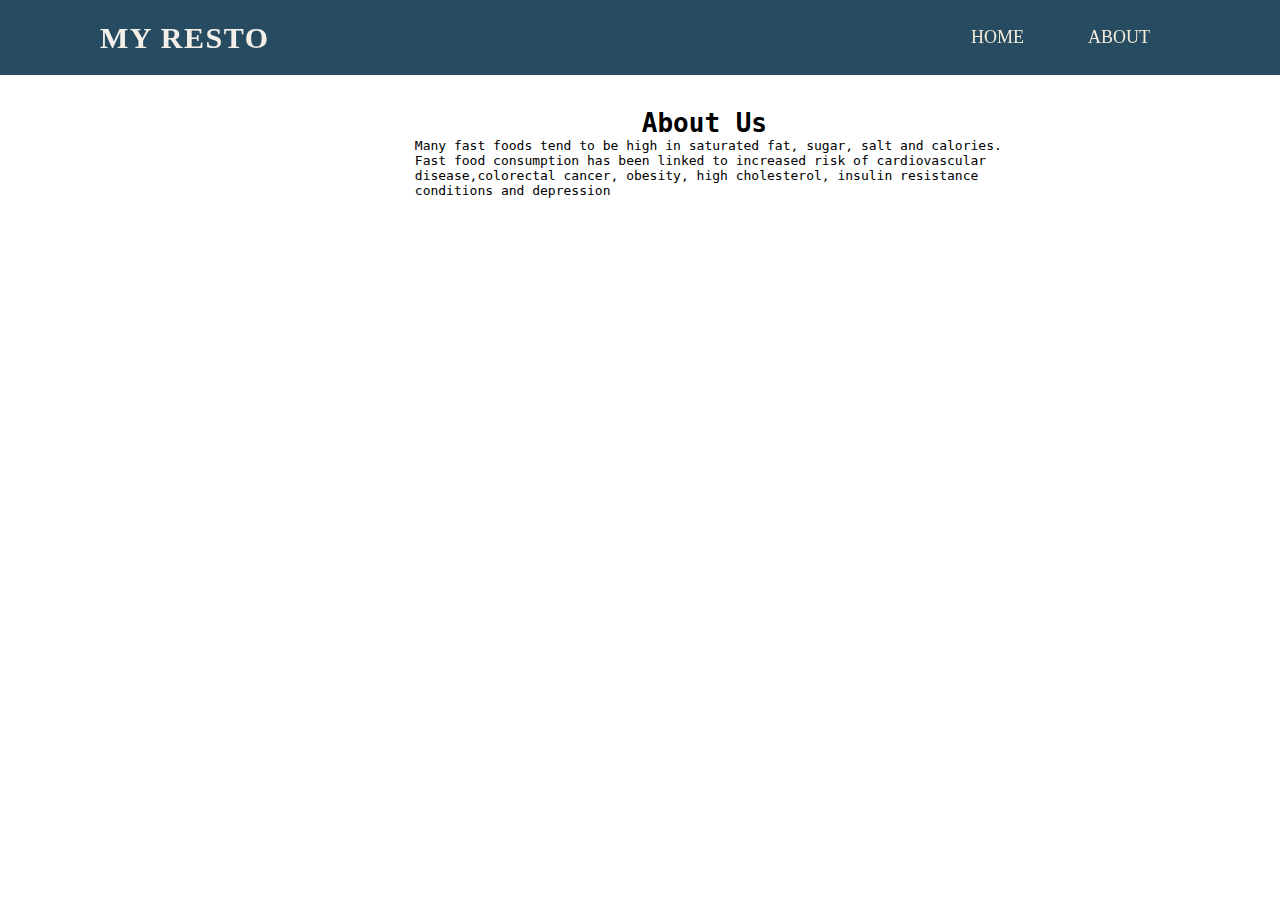
<file: about.html>
<!DOCTYPE html>
<html lang="en">
<head>
    <meta charset="UTF-8">
    <meta name="viewport" content="width=device-width, initial-scale=1.0">
    <title>About</title>
    <link rel="stylesheet" href="./web.css">
</head>
<body>
    <nav>
        <div class="mylogo">
            <p>My Resto</p>
        </div>
        <ul>
            <li><a href="./web.html">Home</a></li>
            <li><a href="#">About</a></li>
             </ul>
    </nav><br><br><br><br><br><br>
    <pre><h1>                                         About Us</h1></pre>

    <pre>                                                     Many fast foods tend to be high in saturated fat, sugar, salt and calories.
                                                     Fast food consumption has been linked to increased risk of cardiovascular
                                                     disease,colorectal cancer, obesity, high cholesterol, insulin resistance 
                                                     conditions and depression</pre>
</body>
</html>
</file>
<file: web.css>
*{
    margin: 0px;
    padding: 0px ;
    box-sizing: border-box;
}
nav{
    width: 100%;
    height: 75px;
    line-height: 75px;
    padding: 0px 100px;

    position: fixed;
background-color: rgba(4, 47, 71, 0.858);
}
.mylogo p{
    font-size: 30px;
    font-weight:bold;
    float: left;
    color: rgb(244, 240, 233);
    text-transform: uppercase;
    letter-spacing: 1.5px;
    cursor: pointer;
}
nav ul{
    float: right;
}
nav li{
    display: inline-block;
    list-style: none;
}
nav li a{
    font-size: 18px;
    text-transform: uppercase;
    padding: 0px 30px;
    color: rgb(245, 236, 218);
    text-decoration: none;
}
nav li a:hover{
    color: rgb(157, 69, 239);
    transition: all 0.4s ease 0s;
}
.main{
    margin-top: 2%;
    background-image: url(./backGround.jpg);
    background-repeat:no-repeat;
    background-size: 110% 110%;
    background-attachment: fixed;
    background-position: center center;
}

.card{  
    background-position:fixed;
    border-bottom: 8cm;
    border-color: brown;
    background-color:rgba(171, 226, 251, 0.500);
    background-attachment: fixed;
    display: inline-block;
    margin: 14px 12px 14px 12px; 
    width: 100%;
    height: 150%;
}
div img{
    padding: 10px 26px 10px 26px;
    width: 100%;
    height: 50%;
    border-image: fill;
}

.card img:hover{
    color: rgb(108, 147, 231);
    transition: all 0.4s ease 0s;
}
div img .card-img-top{
    height: 200px;
    width: 300px;
}
div h5.card-title{
    padding-left: 26px;
}
div p.card-text{
    padding-left: 26px;
    padding-bottom: 3%;
}
</file>
